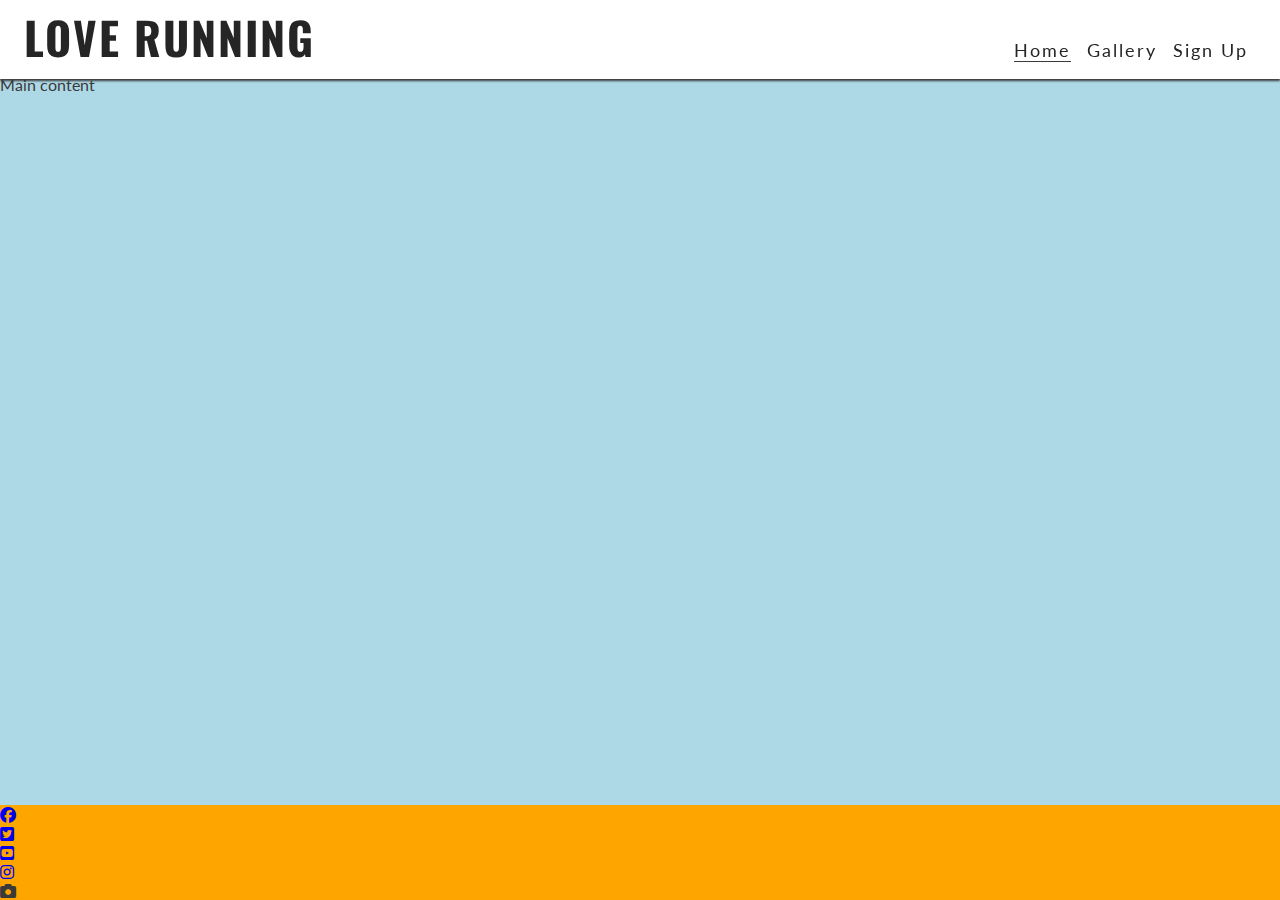
<file: index.html>
<!DOCTYPE html>
<html lang="en">

<head>
    <meta charset="UTF-8">
    <meta name="viewport" content="width=device-width, initial-scale=1.0">
    <meta name="description"
        content="Love running. Club for runners in Dublin, Ireland. Urban running, trail running. Dublin docklands and Phoenix park">
    <meta name="keywords" content="love running, run, running club, runners, Ireland,Dublin,sport,exercise">
    <title>Love Running</title>
    <!-- favicon -->
    <link rel="apple-touch-icon" sizes="180x180" href="assets/favicon/apple-touch-icon.png">
    <link rel="icon" type="image/png" sizes="32x32" href="assets/favicon/favicon-32x32.png">
    <link rel="icon" type="image/png" sizes="16x16" href="assets/favicon/favicon-16x16.png">
    <link rel="stylesheet" href="assets/css/style.css">
    
</head>

<body>
    <header>
        <!-- <h1 class="lato-black-italic">Hello there</h1> -->
        <a href="index.html">
        <h1 id="logo">Love Running</h1>
        </a>
        <input type="checkbox" id="nav-toggle" name="nav-toggle">
        <label for="nav-toggle" class="nav-toggle-label"><i class="fa-solid fa-bars"></i>
        </label>
        <nav>
            <ul id="menu">
                <li><a href=" " class="active">Home</a></li>
                <li><a href=" ">Gallery</a></li>
                <li><a href=" ">Sign Up</a></li>
            </ul>
        </nav>
    </header>

    <!--Main content -->
    <main>
        Main content
    </main>


<!--Footer-->
<footer>
    <ul>
        <li><a href="https://www.facebook.com/" target="_blank" rel="noopener"
             aria-label="Visit out Facebook place(opens in a new tab)"><i class="fa-brands fa-facebook"></i></a></li>
        <li><a href="https://www.twitter.com/" target="_blank" rel="noopener"
             aria-label="Visit out Twitter place(opens in a new tab)"><i class="fa-brands fa-twitter-square"></i></a></li>     
        <li><a href="https://www.youtube.com/" target="_blank" rel="noopener"
             aria-label="Visit out Youtube place(opens in a new tab)"><i class="fa-brands fa-youtube-square"></i></a></li> 
        <li><a href="https://www.instagram.com/" target="_blank" rel="noopener"
             aria-label="Visit out Instagram place(opens in a new tab)"><i class="fa-brands fa-instagram"></i></a></li> 
         <i class="fas fa-camera"></i> <!-- Solid style -->    
    </ul>
</footer>

<!--Font Awesome kit -->
<!--<script src="https://kit.fontawesome.com/ec9839832f.js" crossorigin="anonymous"></script> -->
<link rel="stylesheet" href="https://cdnjs.cloudflare.com/ajax/libs/font-awesome/6.4.0/css/all.min.css">

</body>
</html>
</file>
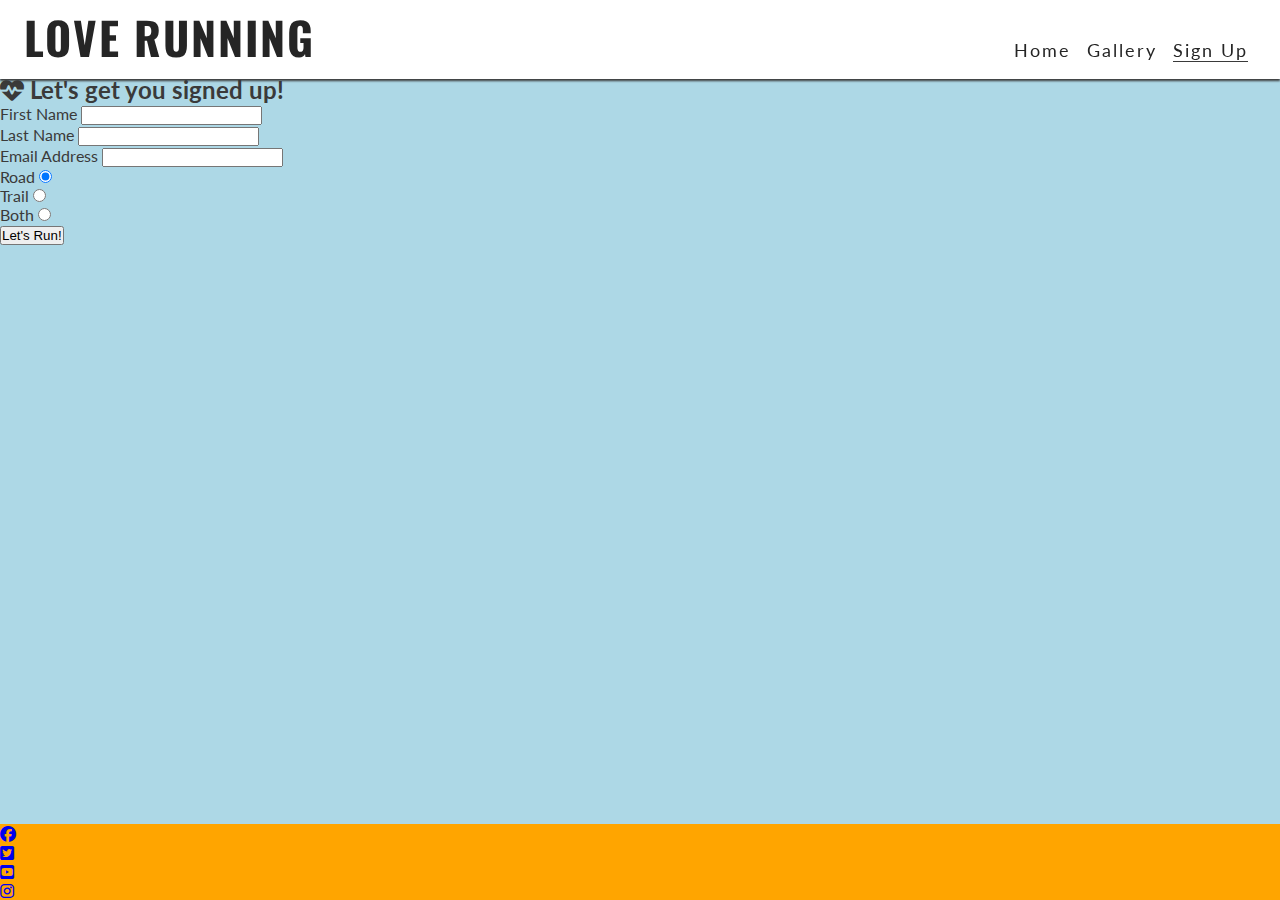
<file: signup.html>
<!DOCTYPE html>
<html lang="en">

<head>
    <meta charset="UTF-8">
    <meta name="viewport" content="width=device-width, initial-scale=1.0">
    <meta name="description"
        content="Love running. Club for runners in Dublin, Ireland. Urban running, trail running. Dublin docklands and Phoenix park">
    <meta name="keywords" content="love running, run, running club, runners, Ireland,Dublin,sport,exercise">
    <title>Love Running</title>
    <!-- favicon -->
    <link rel="apple-touch-icon" sizes="180x180" href="assets/favicon/apple-touch-icon.png">
    <link rel="icon" type="image/png" sizes="32x32" href="assets/favicon/favicon-32x32.png">
    <link rel="icon" type="image/png" sizes="16x16" href="assets/favicon/favicon-16x16.png">
    <link rel="stylesheet" href="assets/css/style.css">

</head>

<body>
    <header>
        <!-- <h1 class="lato-black-italic">Hello there</h1> -->
        <a href="index.html">
            <h1 id="logo">Love Running</h1>
        </a>
        <input type="checkbox" id="nav-toggle" name="nav-toggle">
        <label for="nav-toggle" class="nav-toggle-label"><i class="fa-solid fa-bars"></i>
        </label>
        <nav>
            <ul id="menu">
                <li><a href="index.html">Home</a></li>
                <li><a href="gallery.html">Gallery</a></li>
                <li><a href="signup.html" class="active">Sign Up</a></li>
            </ul>
        </nav>
    </header>

    <!--Main content -->
    <main>
        <section id="signup">
            <form id="signup-form" method="POST" action="https://formdump.codeinstitute.net">
                <h2><i class="fa-solid fa-heartbeat"></i> Let's get you signed up!</h2>
                <label for="first-name">First Name</label>
                <input type="text" name="first_name" id="first-name" class="text-input" required>
                <br>
                <label for="last-name">Last Name</label>
                <input type="text" name="last_name" id="last-name" class="text-input" required>
                <br>
                <label for="email-address">Email Address</label>
                <input type="email" name="email_address" id="email-address" class="text-input" required>
                <br>
                <div class="radio-buttons">
                    <div>
                        <label for="road">Road</label>
                        <input type="radio" name="running_preference" id="road" value="road" required checked>
                    </div>
                    <div>
                        <label for="trail">Trail</label>
                        <input type="radio" name="running_preference" id="trail" value="trail">
                    </div>
                    <div>
                        <label for="both">Both</label>
                        <input type="radio" name="running_preference" id="both" value="both">
                    </div>
                </div>
                <button type="submit" class="join-button">Let's Run!</button>
            </form>
        </section>
    </main>


    <!--Footer-->
    <footer>
        <ul id="social-networks">
            <li><a href="https://www.facebook.com/" target="_blank" rel="noopener"
                    aria-label="Visit out Facebook place(opens in a new tab)"><i class="fa-brands fa-facebook"></i></a>
            </li>
            <li><a href="https://www.twitter.com/" target="_blank" rel="noopener"
                    aria-label="Visit out Twitter place(opens in a new tab)"><i
                        class="fa-brands fa-twitter-square"></i></a></li>
            <li><a href="https://www.youtube.com/" target="_blank" rel="noopener"
                    aria-label="Visit out Youtube place(opens in a new tab)"><i
                        class="fa-brands fa-youtube-square"></i></a></li>
            <li><a href="https://www.instagram.com/" target="_blank" rel="noopener"
                    aria-label="Visit out Instagram place(opens in a new tab)"><i
                        class="fa-brands fa-instagram"></i></a></li>
        </ul>
    </footer>

    <!--Font Awesome kit -->
    <!--<script src="https://kit.fontawesome.com/ec9839832f.js" crossorigin="anonymous"></script> -->
    <link rel="stylesheet" href="https://cdnjs.cloudflare.com/ajax/libs/font-awesome/6.4.0/css/all.min.css">

</body>

</html>
</file>
<file: assets/css/style.css>
/* Google fonts import */
@import url('https://fonts.googleapis.com/css2?family=Lato:ital,wght@0,100;0,300;0,400;0,700;0,900;1,100;1,300;1,400;1,700;1,900&family=Oswald:wght@200..700&display=swap');



/* Override browser defaults*/
* {
    padding: 0;
    margin: 0;
    box-sizing: border-box;

}

/* General styles */
body {
    min-height: 100vh;
    display: flex;
    flex-direction: column;
    /* General project styles */
    color: #3a3a3a;
    font-family: 'Lato', sans-serif;
}


/* Header */
header {
    background-color: #ffffff;
    padding: 0 1rem;
    position: fixed;
    z-index: 99;
    width: 100%;
    box-shadow: 0 2px 2px #3a3a3a;
    display: flex;
    justify-content: space-between;
    align-items: baseline;
}

header a {
    text-decoration: none;
    color: inherit;
    letter-spacing: 2px;
    color: #252525;
}

h1 {
    font-family: 'Oswald', sans-serif;
    text-transform: uppercase;

}

#menu {
    font-size: 110%;
    letter-spacing: 4px;
    list-style-type: none;
}

#menu>li {
    margin-bottom: 1em;
}

.active {
    border-bottom: 1px solid #3a3a3a;
}

/* Navbar styles with dropdown toggle */
nav {
    position: absolute;
    background-color: #ffffff;
    width: 100%;
    left: 0;
    padding: 0 1rem;
    box-shadow: 0 2px 2px #3a3a3a;
    display: none;
    top: 100%;
}

/*Nav toggle */
#nav-toggle:checked~nav {
    display: block;
}

#nav-toggle {
    display: none;
}

.nav-toggle-label {
    font-size: 2rem;
}

/* Main content */
main {
    background-color: lightblue;
    /* Make main element take up any surplus space to push footer down */
    flex: 1 0 auto;
    margin-top:47px;
}

/* Footer */
footer {
    background-color: orange;
}

/*Media query : Tablets and larger(768px and up) */
@media screen and (min-width: 768px){
    /* Header */
    nav{
        display:block;
        position:relative;
        box-shadow:none;
        width:fit-content;
        padding-right: 1rem;
    }
    #menu{
        display:flex;
    }
    #menu > li{
        padding-left:1rem;
    }

    .nav-toggle-label{
        display:none;
    }

    #logo{
        font-size:280%;
        line-height: 75px;
        margin : 0 0.5rem;
    }
    main{
        /* Push main content down to accomodate larger header */
        margin-top:75px;
    }
}
</file>
